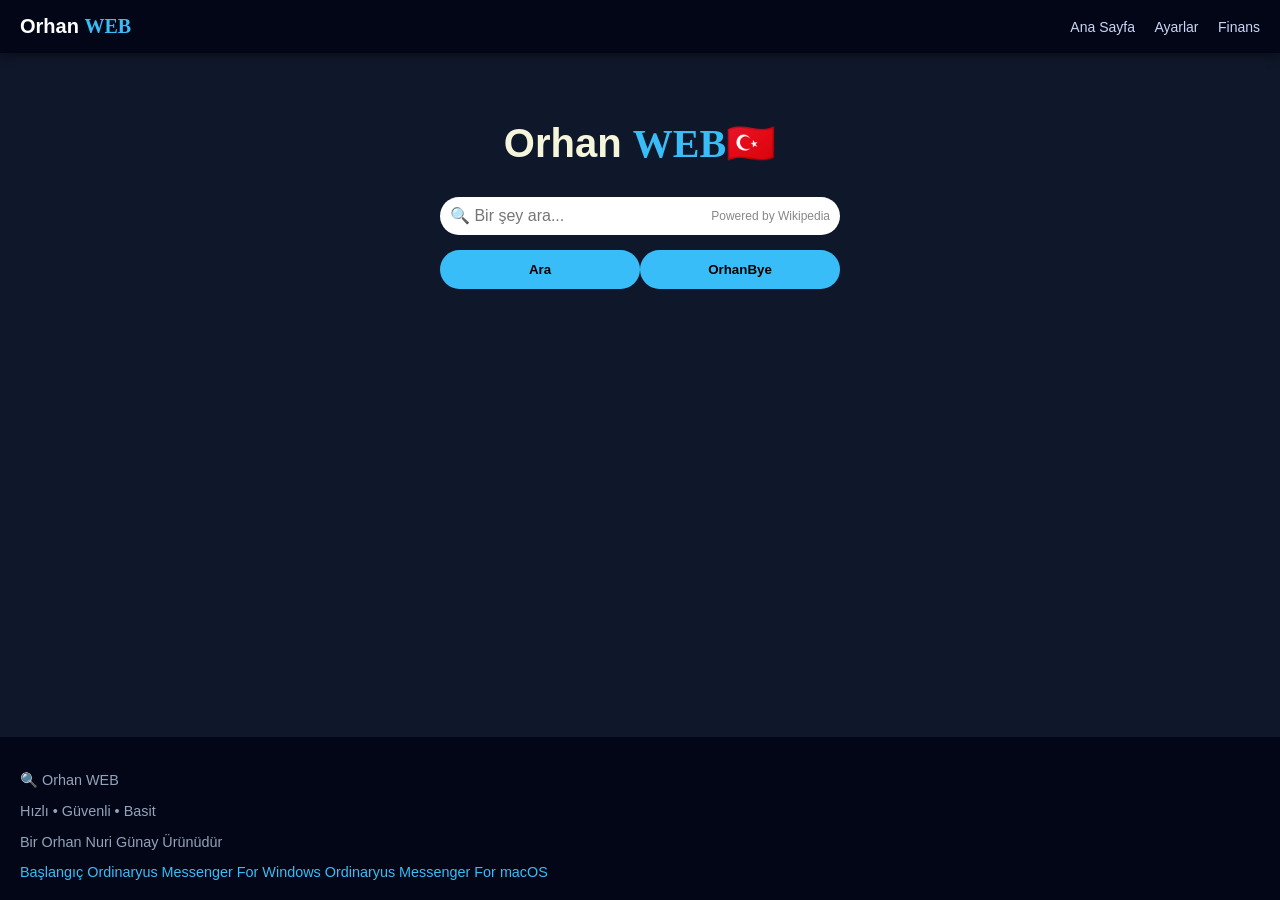
<file: index.html>
<!DOCTYPE html>
<html lang="tr">
<head>
  <meta charset="UTF-8">
  <meta name="viewport" content="width=device-width, initial-scale=1.0">
  <title>Orhan WEB</title>
  <style>
    /* --- CSS BAŞLANGICI --- */
    :root {
      --bg-color: #0f172a;
      --nav-bg: #020617;
      --accent-color: #38bdf8;
      --text-main: white;
      --text-muted: #94a3b8;
      --card-bg: #1e293b;
    }

    body {
      margin: 0;
      font-family: 'Segoe UI', Tahoma, Geneva, Verdana, sans-serif;
      background: var(--bg-color);
      color: var(--text-main);
      display: flex;
      flex-direction: column;
      min-height: 100vh;
      overflow-x: hidden;
    }

    /* Navbar Mobil Uyumluluk */
    .navbar {
      display: flex;
      justify-content: space-between;
      align-items: center;
      padding: 15px 20px;
      background: var(--nav-bg);
      box-shadow: 0 2px 10px rgba(0,0,0,0.5);
      position: sticky;
      top: 0;
      z-index: 1000;
    }

    .logo {
      font-size: 20px;
      font-weight: bold;
    }

    .logo span {
      color: var(--accent-color);
      font-family: 'Times New Roman', serif;
    }

    .menu a {
      color: #cbd5f5;
      text-decoration: none;
      margin-left: 15px;
      font-size: 14px;
      transition: 0.3s;
    }

    /* Ana Konteyner */
    .container {
      flex: 1;
      padding: 40px 20px;
      max-width: 800px;
      margin: 0 auto;
      width: 100%;
      box-sizing: border-box;
      text-align: center;
    }

    h1 {
      font-family: Verdana, sans-serif;
      color: beige;
      font-size: 2.5rem;
      margin-bottom: 30px;
    }

    h1 span {
      color: var(--accent-color);
      font-family: 'Times New Roman', Times, serif;
    }

    /* Arama Alanı Mobil Optimizasyon */
    .search-box {
      position: relative;
      width: 100%;
      max-width: 500px;
      margin: 0 auto;
      width: 400px;
    }

    input {
      width: 100%;
      padding: 15px 20px;
      border-radius: 40px;
      border: none;
      outline: none;
      font-size: 16px;
      box-sizing: border-box;
      background: white;
    }

    .input-wrapper {
      position: relative;
    }

    #searchInput {
     width: 100%;
     padding: 10px 140px 10px 10px; /* sağa boşluk bıraktık */
     font-size: 16px;
    }

    .powered {
     position: absolute;
     right: 10px;
     top: 50%;
     transform: translateY(-50%);
     font-size: 12px;
     color: #888;
     pointer-events: none; /* tıklamayı engellemez */
    }

    button {
      margin-top: 15px;
      width: 100%;
      max-width: 200px;
      padding: 12px;
      border-radius: 30px;
      border: none;
      background: var(--accent-color);
      color: black;
      font-weight: bold;
      cursor: pointer;
      transition: transform 0.2s;
    }

    button:active {
      transform: scale(0.95);
    }

    /* Öneriler Listesi */
    #suggestions {
      background: var(--card-bg);
      border-radius: 10px;
      margin-top: 5px;
      text-align: left;
      position: absolute;
      width: 100%;
      z-index: 10;
      box-shadow: 0 4px 15px rgba(0,0,0,0.3);
    }

    .suggestion-item {
      padding: 12px 15px;
      cursor: pointer;
      border-bottom: 1px solid #334155;
    }

    /* Sonuç Kartları */
    #results {
      margin-top: 30px;
      text-align: left;
    }

    .info-box {
      background: var(--nav-bg);
      border: 1px solid var(--accent-color);
      padding: 20px;
      border-radius: 15px;
      margin-bottom: 20px;
    }

    .info-box img {
      width: 100%; /* Mobil için resmi genişlet */
      max-width: 200px;
      border-radius: 10px;
      display: block;
      margin: 0 auto 15px auto;
    }

    .result {
      background: var(--card-bg);
      padding: 15px;
      margin-bottom: 10px;
      border-radius: 10px;
      word-wrap: break-word;
    }

    .result a, .info-box a {
      color: var(--accent-color);
      text-decoration: none;
      display: inline-block;
      margin-top: 10px;
      font-weight: bold;
    }

    /* Footer */
    footer {
      background: var(--nav-bg);
      padding: 20px;
      color: var(--text-muted);
      font-size: 0.9rem;
      margin-top: auto;
    }

    footer a {
      color: var(--accent-color);
      text-decoration: none;
    }

    /* Küçük Ekranlar İçin Ekstra Ayarlar */
    @media (max-width: 480px) {
      h1 { font-size: 1.8rem; }
      .navbar { padding: 10px 15px; }
      .logo { font-size: 18px; }
    }
  </style>
</head>
<body>

  <div class="navbar">
    <div class="logo">Orhan <span>WEB</span></div>
    <div class="menu">
      <a href="pages/anasayfa.html">Ana Sayfa</a>
      <a href="pages/history.html">Ayarlar</a>
      <a href="pages/finance.html">Finans</a>
    </div>
  </div>

  <div class="container">
    <h1>Orhan <span>WEB</span>🇹🇷</h1>

    <div class="search-box">
  <div class="input-wrapper">
    <input type="text" id="searchInput" placeholder="🔍 Bir şey ara..." onkeyup="getSuggestions()" autocomplete="off"/>
    <span class="powered">Powered by Wikipedia</span>
  </div>
  <div id="suggestions"></div>
</div>
    
    <button onclick="search()">Ara</button><button onclick="window.location.href='pages/orhanbye.html'">OrhanBye</button>


    <div id="results"></div>
  </div>

  <footer>
    <p>🔍 Orhan WEB</p>
    <p>Hızlı • Güvenli • Basit</p>
    <p>Bir Orhan Nuri Günay Ürünüdür</p>
    <a href="index.html">Başlangıç</a>
    <a href="ordinaryusmessengerv1.0setup.exe" download>Ordinaryus Messenger For Windows</a>
    <a href="ordinaryusmessenger.dmg" download>Ordinaryus Messenger For macOS</a>
  </footer>

  <script>
    /* --- JAVASCRIPT BAŞLANGICI --- */
    const searchSound = new Audio("aramabildirimi.mp3");

    // Enter tuşu kontrolü
    document.getElementById("searchInput").addEventListener("keypress", function(e) {
      if (e.key === "Enter") {
        search();
      }
    });

    async function search() {
      const query = document.getElementById("searchInput").value;
      const resultsDiv = document.getElementById("results");
      const suggestionsDiv = document.getElementById("suggestions");

      if (!query) return;

      // Sesi çal (Hata verirse konsola yaz ama durma)
      searchSound.play().catch(e => console.log("Ses çalınamadı (Etkileşim gerekiyor)"));

      resultsDiv.innerHTML = "<p>Aranıyor...</p>";
      suggestionsDiv.innerHTML = "";

      // Geçmişe kaydet (LocalStorage)
      saveToHistory(query);

      try {
        // 1. Wikipedia Bilgi Paneli
        const wikiRes = await fetch(
          `https://tr.wikipedia.org/api/rest_v1/page/summary/${encodeURIComponent(query)}`
        );
        const wikiData = await wikiRes.json();

        // 2. DuckDuckGo Sonuçları
        const ddgRes = await fetch(
          `https://api.duckduckgo.com/?q=${encodeURIComponent(query)}&format=json&no_html=1`
        );
        const ddgData = await ddgRes.json();

        resultsDiv.innerHTML = "";

        // Bilgi Paneli Oluşturma
        if (wikiData.extract) {
          const infoBox = document.createElement("div");
          infoBox.className = "info-box";
          infoBox.innerHTML = `
            <h2>${wikiData.title}</h2>
            ${wikiData.thumbnail ? `<img src="${wikiData.thumbnail.source}" />` : ""}
            <p>${wikiData.extract}</p>
            <a href="${wikiData.content_urls.desktop.page}" target="_blank">Wikipedia'da devamını oku →</a>
          `;
          resultsDiv.appendChild(infoBox);
        }

        // Normal Sonuçlar Oluşturma
        if (ddgData.RelatedTopics && ddgData.RelatedTopics.length > 0) {
          ddgData.RelatedTopics.forEach(item => {
            if (item.Text) {
              const div = document.createElement("div");
              div.className = "result";
              div.innerHTML = `
                <p>${item.Text}</p>
                <a href="${item.FirstURL}" target="_blank">Siteyi Ziyaret Et</a>
              `;
              resultsDiv.appendChild(div);
            }
          });
        } else if (!wikiData.extract) {
          resultsDiv.innerHTML = "<p>Sonuç bulunamadı.</p>";
        }

      } catch (error) {
        resultsDiv.innerHTML = "<p>Bağlantı hatası oluştu.</p>";
      }
    }

    async function getSuggestions() {
      const query = document.getElementById("searchInput").value;
      const suggestionsDiv = document.getElementById("suggestions");

      if (query.length < 2) {
        suggestionsDiv.innerHTML = "";
        return;
      }

      try {
        const res = await fetch(
          `https://tr.wikipedia.org/w/api.php?action=opensearch&search=${encodeURIComponent(query)}&limit=5&namespace=0&format=json&origin=*`
        );
        const data = await res.json();
        const suggestions = data[1];

        suggestionsDiv.innerHTML = "";
        suggestions.forEach(item => {
          const div = document.createElement("div");
          div.className = "suggestion-item";
          div.innerText = item;
          div.onclick = () => {
            document.getElementById("searchInput").value = item;
            suggestionsDiv.innerHTML = "";
            search();
          };
          suggestionsDiv.appendChild(div);
        });
      } catch (err) {
        console.error("Öneri hatası:", err);
      }
    }

    function saveToHistory(val) {
      let data = JSON.parse(localStorage.getItem("searchData")) || [];
      if(!data.includes(val)) {
        data.push(val);
        localStorage.setItem("searchData", JSON.stringify(data.slice(-10))); // Son 10 aramayı tut
      }
    }
  </script>
</body>
</html>
</file>
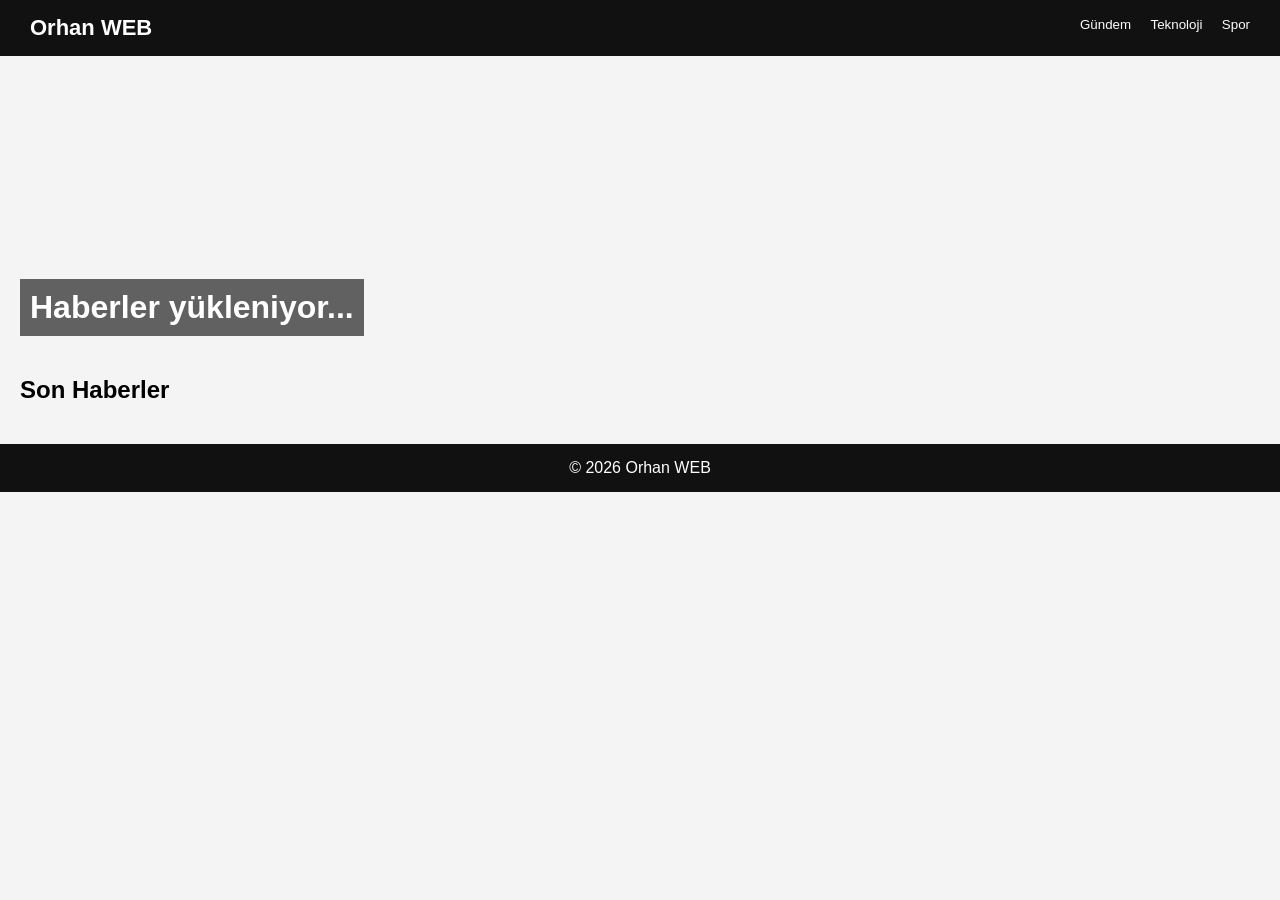
<file: pages/anasayfa.html>
<!DOCTYPE html>
<html lang="tr">
<head>
<meta charset="UTF-8">
<meta name="viewport" content="width=device-width, initial-scale=1.0">
<title>Orhan WEB</title>

<style>
* {
    margin: 0;
    padding: 0;
    box-sizing: border-box;
    font-family: Arial, sans-serif;
}

body {
    background: #f4f4f4;
}

/* NAVBAR */
.navbar {
    background: #111;
    color: white;
    display: flex;
    justify-content: space-between;
    padding: 15px 30px;
}

.logo {
    font-size: 22px;
    font-weight: bold;
}

.menu button {
    background: none;
    border: none;
    color: white;
    margin-left: 15px;
    cursor: pointer;
}

/* MANŞET */
.hero {
    height: 300px;
    display: flex;
    align-items: flex-end;
    padding: 20px;
    color: white;
    background-size: cover;
    background-position: center;
}

.hero h1 {
    background: rgba(0,0,0,0.6);
    padding: 10px;
}

/* HABERLER */
.container {
    padding: 20px;
}

.news-grid {
    display: grid;
    grid-template-columns: repeat(auto-fit, minmax(250px, 1fr));
    gap: 20px;
}

.news-card {
    background: white;
    border-radius: 10px;
    overflow: hidden;
    cursor: pointer;
    transition: 0.3s;
}

.news-card:hover {
    transform: scale(1.03);
}

.news-card img {
    width: 100%;
    height: 150px;
    object-fit: cover;
}

.news-card .content {
    padding: 15px;
}

.news-card h3 {
    font-size: 18px;
    margin-bottom: 10px;
}

.news-card p {
    font-size: 14px;
    color: #555;
}

/* FOOTER */
footer {
    background: #111;
    color: white;
    text-align: center;
    padding: 15px;
    margin-top: 20px;
}
</style>

</head>
<body>

<div class="navbar">
    <div class="logo">Orhan WEB</div>
    <div class="menu">
        <button onclick="getNews('gundem')">Gündem</button>
        <button onclick="getNews('teknoloji')">Teknoloji</button>
        <button onclick="getNews('spor')">Spor</button>
    </div>
</div>

<div class="hero" id="hero">
    <h1 id="heroTitle">Haberler yükleniyor...</h1>
</div>

<div class="container">
    <h2>Son Haberler</h2>
    <div class="news-grid" id="news"></div>
</div>

<footer>© 2026 Orhan WEB</footer>

<script>
function getRSS(category) {
    if(category === "teknoloji")
        return "https://www.trthaber.com/teknoloji.rss";
    if(category === "spor")
        return "https://www.trthaber.com/spor.rss";
    return "https://www.trthaber.com/manset_articles.rss";
}

async function getNews(category="gundem") {
    const rss = getRSS(category);
    const url = `https://api.rss2json.com/v1/api.json?rss_url=${rss}`;

    const res = await fetch(url);
    const data = await res.json();

    const newsContainer = document.getElementById("news");
    const hero = document.getElementById("hero");
    const heroTitle = document.getElementById("heroTitle");

    newsContainer.innerHTML = "";

    if(data.items.length > 0) {
        hero.style.backgroundImage = `url(${data.items[0].thumbnail})`;
        heroTitle.textContent = data.items[0].title;
    }

    data.items.forEach(item => {
        const card = document.createElement("div");
        card.className = "news-card";

        card.innerHTML = `
            <img src="${item.thumbnail || 'https://via.placeholder.com/300'}">
            <div class="content">
                <h3>${item.title}</h3>
                <p>${item.pubDate}</p>
            </div>
        `;

        card.onclick = () => {
            window.open(item.link, "_blank");
        };

        newsContainer.appendChild(card);
    });
}

// SAYFA AÇILINCA
getNews();
</script>

</body>
</html>
</file>
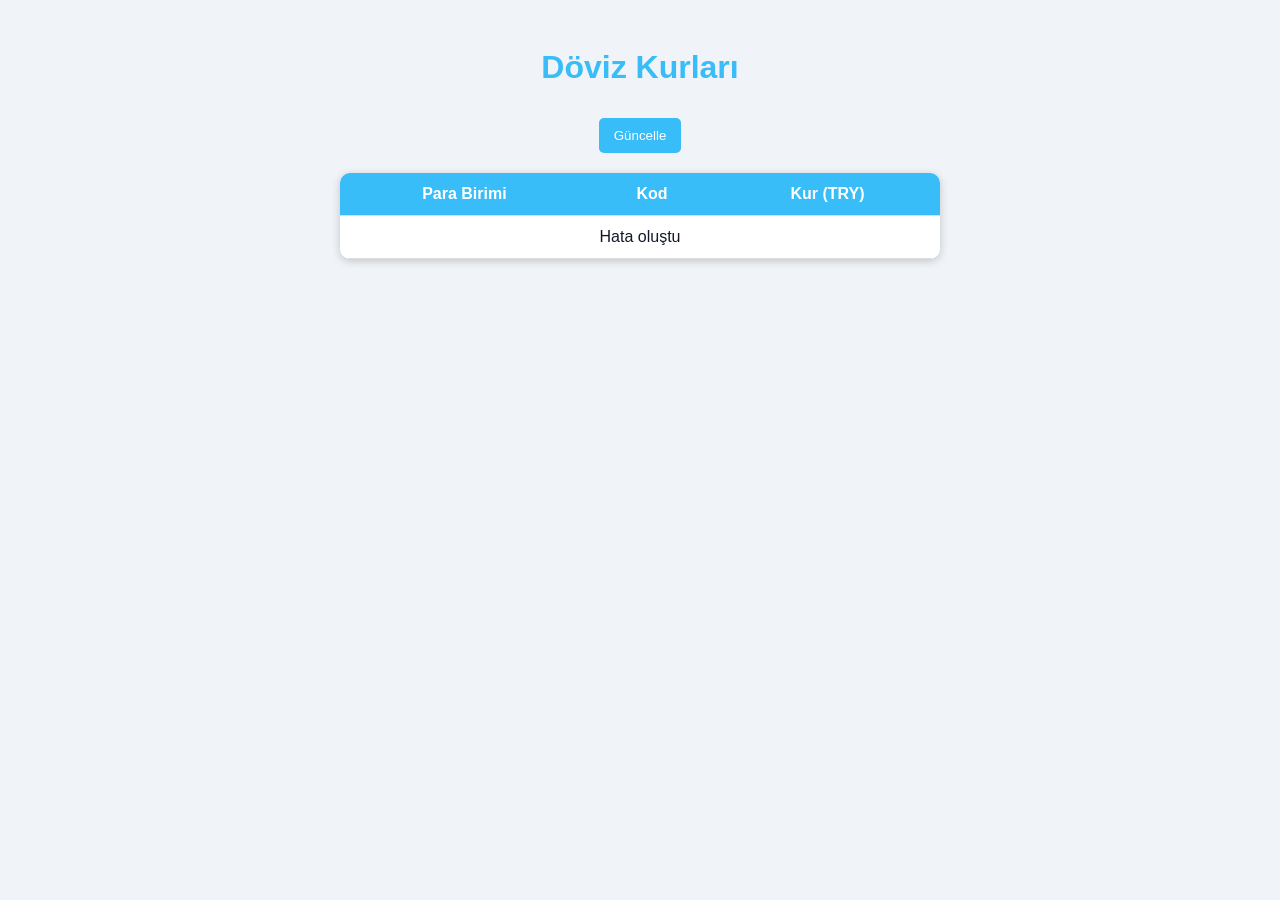
<file: pages/finance.html>
<!DOCTYPE html>
<html lang="tr">
<head>
  <meta charset="UTF-8">
  <meta name="viewport" content="width=device-width, initial-scale=1.0">
  <title>Döviz Kurları</title>
  <style>
    body {
      font-family: Arial, sans-serif;
      background: #f0f4f8;
      color: #111827;
      text-align: center;
      padding: 20px;
    }

    h1 {
      color: #38bdf8;
    }

    table {
      margin: 20px auto;
      border-collapse: collapse;
      width: 80%;
      max-width: 600px;
      background: white;
      border-radius: 10px;
      overflow: hidden;
      box-shadow: 0 2px 8px rgba(0,0,0,0.2);
    }

    th, td {
      padding: 12px;
      border-bottom: 1px solid #ddd;
    }

    th {
      background: #38bdf8;
      color: white;
    }

    tr:hover {
      background: #f1f5f9;
    }

    #lastUpdated {
      margin-top: 10px;
      font-size: 14px;
      color: #64748b;
    }

    button {
      padding: 10px 15px;
      background: #38bdf8;
      color: white;
      border: none;
      border-radius: 5px;
      cursor: pointer;
      margin-top: 10px;
    }

    button:hover {
      background: #0ea5e9;
    }
  </style>
</head>
<body>
  <h1>Döviz Kurları</h1>
  <button onclick="getRates()">Güncelle</button>
  <table id="ratesTable">
    <thead>
      <tr>
        <th>Para Birimi</th>
        <th>Kod</th>
        <th>Kur (TRY)</th>
      </tr>
    </thead>
    <tbody>
      <tr><td colspan="3">Yükleniyor...</td></tr>
    </tbody>
  </table>
  <div id="lastUpdated"></div>

  <script>
    async function getRates() {
      const tbody = document.querySelector("#ratesTable tbody");
      const lastUpdatedDiv = document.getElementById("lastUpdated");
      tbody.innerHTML = "<tr><td colspan='3'>Yükleniyor...</td></tr>";

      try {
        const res = await fetch("https://api.exchangerate-api.com/v4/latest/TRY");
        const data = await res.json();
        const rates = data.rates;

        // Gösterilecek para birimleri
        const currencies = ["USD","EUR","GBP","JPY","CHF","AUD","CAD"];

        tbody.innerHTML = "";
        currencies.forEach(code => {
          const tr = document.createElement("tr");
          tr.innerHTML = `
            <td>${code}</td>
            <td>${code}</td>
            <td>${rates[code].toFixed(4)}</td>
          `;
          tbody.appendChild(tr);
        });

        lastUpdatedDiv.innerText = "Güncelleme: " + new Date().toLocaleString();

      } catch (err) {
        tbody.innerHTML = "<tr><td colspan='3'>Hata oluştu</td></tr>";
        lastUpdatedDiv.innerText = "";
        console.error(err);
      }
    }

    // Sayfa açıldığında kurları getir
    getRates();
  </script>
</body>
</html>
</file>
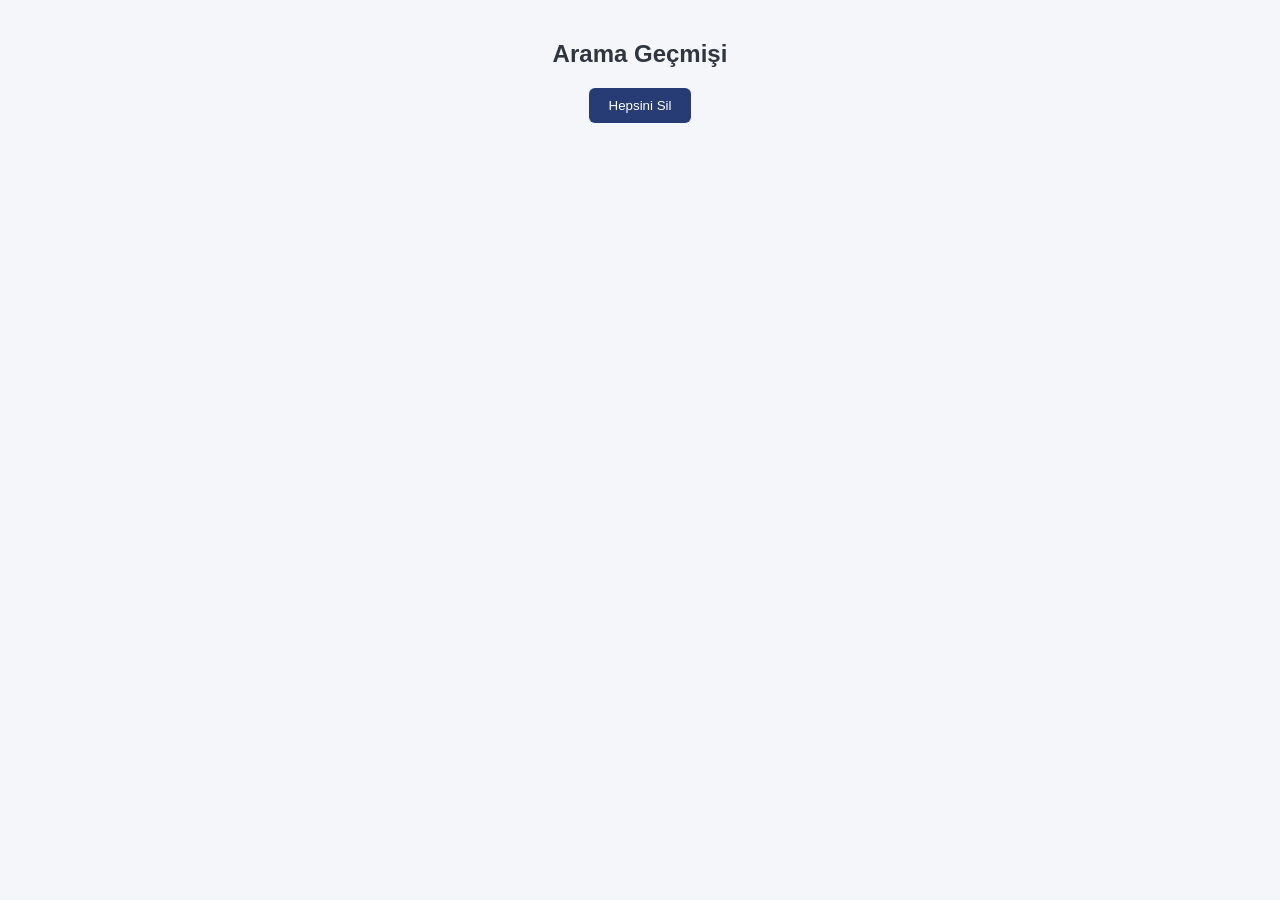
<file: pages/history.html>
<!DOCTYPE html>
<html lang="tr">
<head>
<meta charset="UTF-8">
<title>Arama Geçmişi(BETA)</title>

<style>
/* Sayfa genel */
body {
  font-family: Arial, sans-serif;
  background-color: #f5f6fa;
  margin: 0;
  padding: 20px;
}

/* Başlık */
h2 {
  text-align: center;
  color: #2f3640;
  font-family: Verdana, Geneva, Tahoma, sans-serif;
}

/* Liste alanı */
#list {
  width: 500px;
  margin: 20px auto;
}

/* Her kayıt satırı */
#list div {
  background-color: #ffffff;
  border: 1px solid #dcdde1;
  padding: 10px;
  margin-bottom: 8px;
  border-radius: 6px;

  display: flex;
  justify-content: space-between;
  align-items: center;
}

/* Hover efekti */
#list div:hover {
  background-color: #f1f2f6;
}

/* Tekli sil butonu */
#list button {
  background-color: #e84118;
  color: white;
  border: none;
  padding: 5px 10px;
  border-radius: 5px;
  cursor: pointer;
}

#list button:hover {
  background-color: #c23616;
}

/* Hepsini sil butonu */
body > button {
  display: block;
  margin: 20px auto;
  background-color: #273c75;
  color: white;
  border: none;
  padding: 10px 20px;
  border-radius: 6px;
  cursor: pointer;
}

body > button:hover {
  background-color: #192a56;
}
</style>

</head>
<body>

<h2>Arama Geçmişi</h2>

<div id="list"></div>

<button onclick="clearData()">Hepsini Sil</button>

<script>
function loadData() {
  let data = JSON.parse(localStorage.getItem("searchData")) || [];
  let list = document.getElementById("list");

  list.innerHTML = "";

  data.forEach((item, index) => {
    let div = document.createElement("div");
    div.textContent = item + " ";

    // Tek tek silme butonu
    let btn = document.createElement("button");
    btn.textContent = "Sil";
    btn.onclick = () => deleteItem(index);

    div.appendChild(btn);
    list.appendChild(div);
  });
}

function deleteItem(index) {
  let data = JSON.parse(localStorage.getItem("searchData")) || [];
  data.splice(index, 1);

  localStorage.setItem("searchData", JSON.stringify(data));
  loadData();
}

function clearData() {
  localStorage.removeItem("searchData");
  loadData();
}

loadData();
</script>

</body>
</html>
</file>
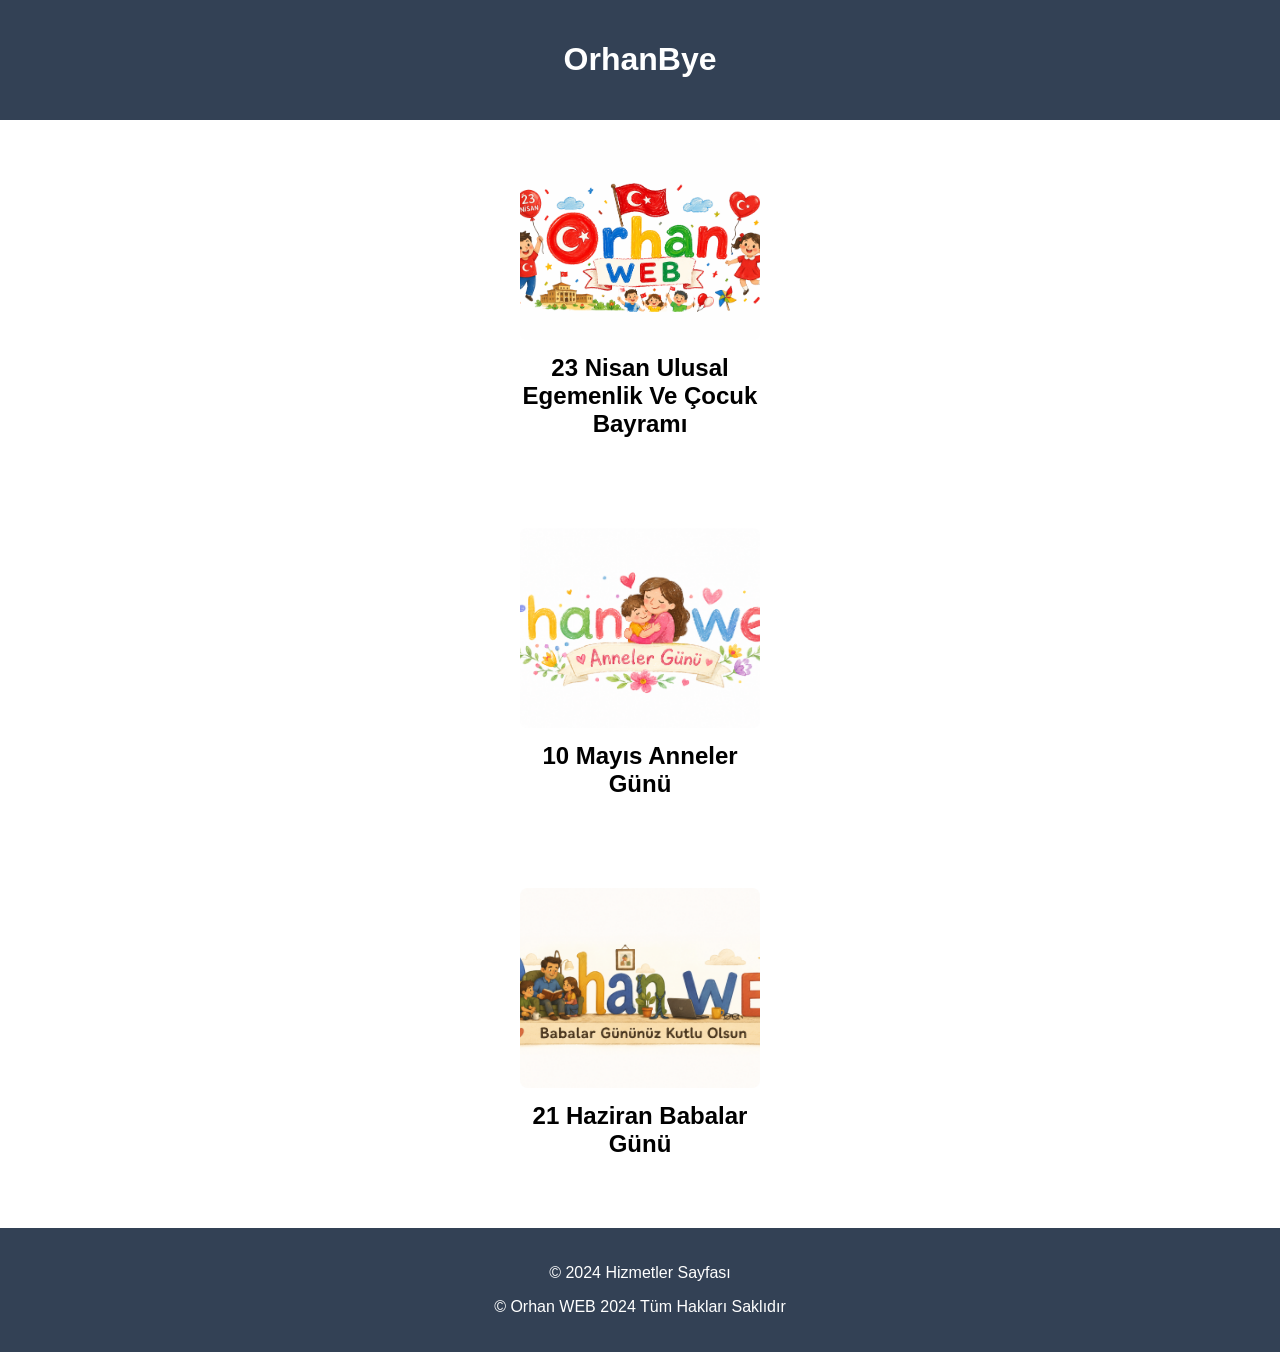
<file: pages/orhanbye.html>
<!DOCTYPE html>
<html lang="en">
<head>
    <meta charset="UTF-8">
    <meta name="viewport" content="width=device-width, initial-scale=1.0">
    <title>Hizmetler</title>
    <link rel="icon" type="image/x-icon" href="delivery.png" id="favicon">
    <link rel="stylesheet" href="orhanbye.css">
</head>
<body>
    <header>
        <h1>OrhanBye</h1>
    </header>

    <main>
        <div class="container">
            <section class="service">
                <img src="orhandate.png" alt="Hizmet 1">
                <h2>23 Nisan Ulusal Egemenlik Ve Çocuk Bayramı</h2>
            </section>
        </div>
    </main>

    <main>
        <div class="container">
            <section class="service">
                <img src="orhanwebannelergunu.png" alt="Hizmet 2">
                <h2>10 Mayıs Anneler Günü</h2>
            </section>
        </div>
    </main>

    <main>
        <div class="container">
            <section class="service3">
                <img src="babalargunu.png" alt="Hizmet 3">
                <h2>21 Haziran Babalar Günü</h2>
            </section>
        </div>
    </main>

    <footer>
        <p>&copy; 2024 Hizmetler Sayfası</p>
        <p2>&copy; Orhan WEB 2024 Tüm Hakları Saklıdır</p>
    </footer>
</body>
</html>
</file>
<file: pages/orhanbye.css>
body {
    font-family: Arial, sans-serif;
    margin: 0;
    padding: 0;
}

header {
    background-color: #334155;
    color: white;
    padding: 20px 0;
    text-align: center;
}

main {
    padding: 20px;
}

.container {
    max-width: 800px;
    margin: 0 auto;
    display: flex;
    flex-wrap: wrap;
    justify-content: space-around;
}

/* Tüm hizmet bölümleri için %30 genişlik uygulandı */
.service, .service3 {
    width: 30%;
    margin-bottom: 30px;
    text-align: center;
}

/* Tüm resimlerin tamamen aynı boyutta ve kırpılmadan hizalı görünmesi sağlandı */
.service img, .service3 img {
    width: 100%;
    height: 200px; /* İhtiyacınıza göre bu değeri artırıp azaltabilirsiniz */
    object-fit: cover;
    border-radius: 8px;
}

.service h2, .service3 h2 {
    margin-top: 10px;
}

footer {
    background-color: #334155;
    color: white;
    padding: 20px 0;
    text-align: center;
}
</file>
